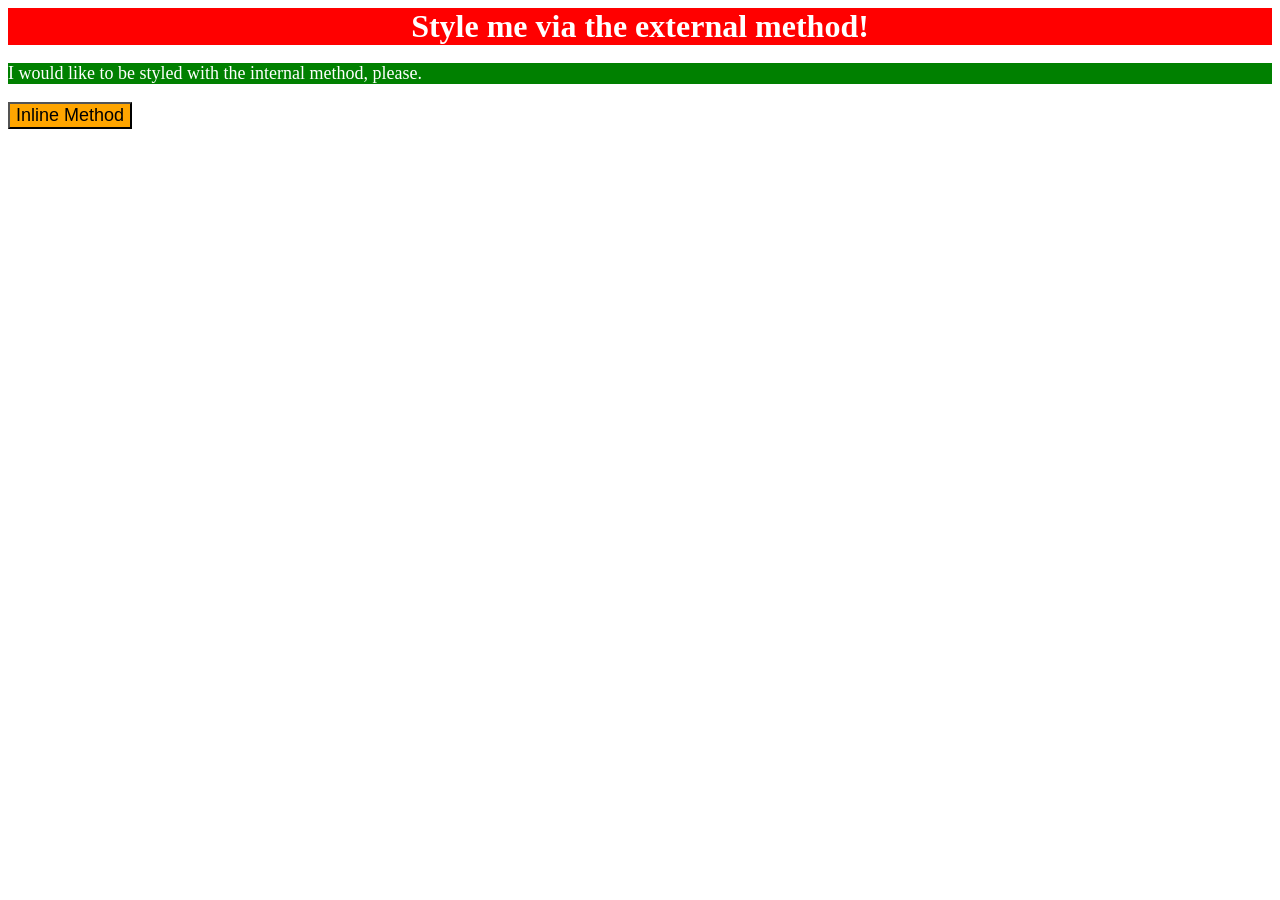
<file: foundations/intro-to-css/01-css-methods/index.html>
<!doctype html>
<html lang="en">
  <head>
    <meta charset="UTF-8" />
    <meta http-equiv="X-UA-Compatible" content="IE=edge" />
    <meta name="viewport" content="width=device-width, initial-scale=1.0" />
    <title>Methods for Adding CSS</title>
    <link rel="stylesheet" href="stylesheet.css" />
    <style>
      p {
        background-color: green;
        color: white;
        font-size: 18px;
      }
    </style>
  </head>
  <body>
    <div>Style me via the external method!</div>
    <p>I would like to be styled with the internal method, please.</p>
    <button style="background-color: orange; font-size: 18px">
      Inline Method
    </button>
  </body>
</html>
</file>
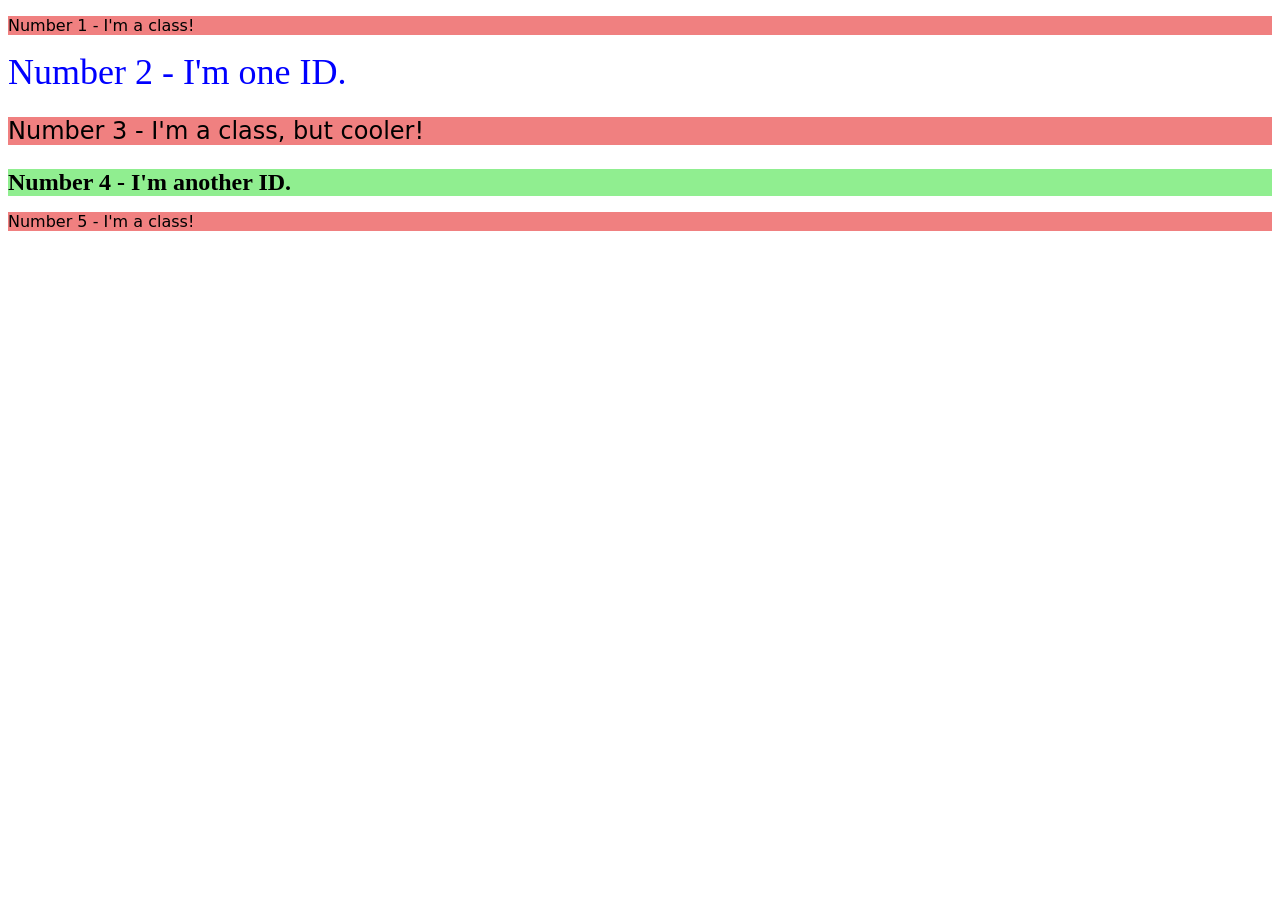
<file: foundations/intro-to-css/02-class-id-selectors/index.html>
<!doctype html>
<html lang="en">
  <head>
    <meta charset="UTF-8" />
    <meta http-equiv="X-UA-Compatible" content="IE=edge" />
    <meta name="viewport" content="width=device-width, initial-scale=1.0" />
    <title>Class and ID Selectors</title>
    <link rel="stylesheet" href="style.css" />
  </head>
  <body>
    <p class="odd-numbers">Number 1 - I'm a class!</p>
    <div id="second-number">Number 2 - I'm one ID.</div>
    <p class="odd-numbers cooler">Number 3 - I'm a class, but cooler!</p>
    <div id="fourth-number">Number 4 - I'm another ID.</div>
    <p class="odd-numbers">Number 5 - I'm a class!</p>
  </body>
</html>
</file>
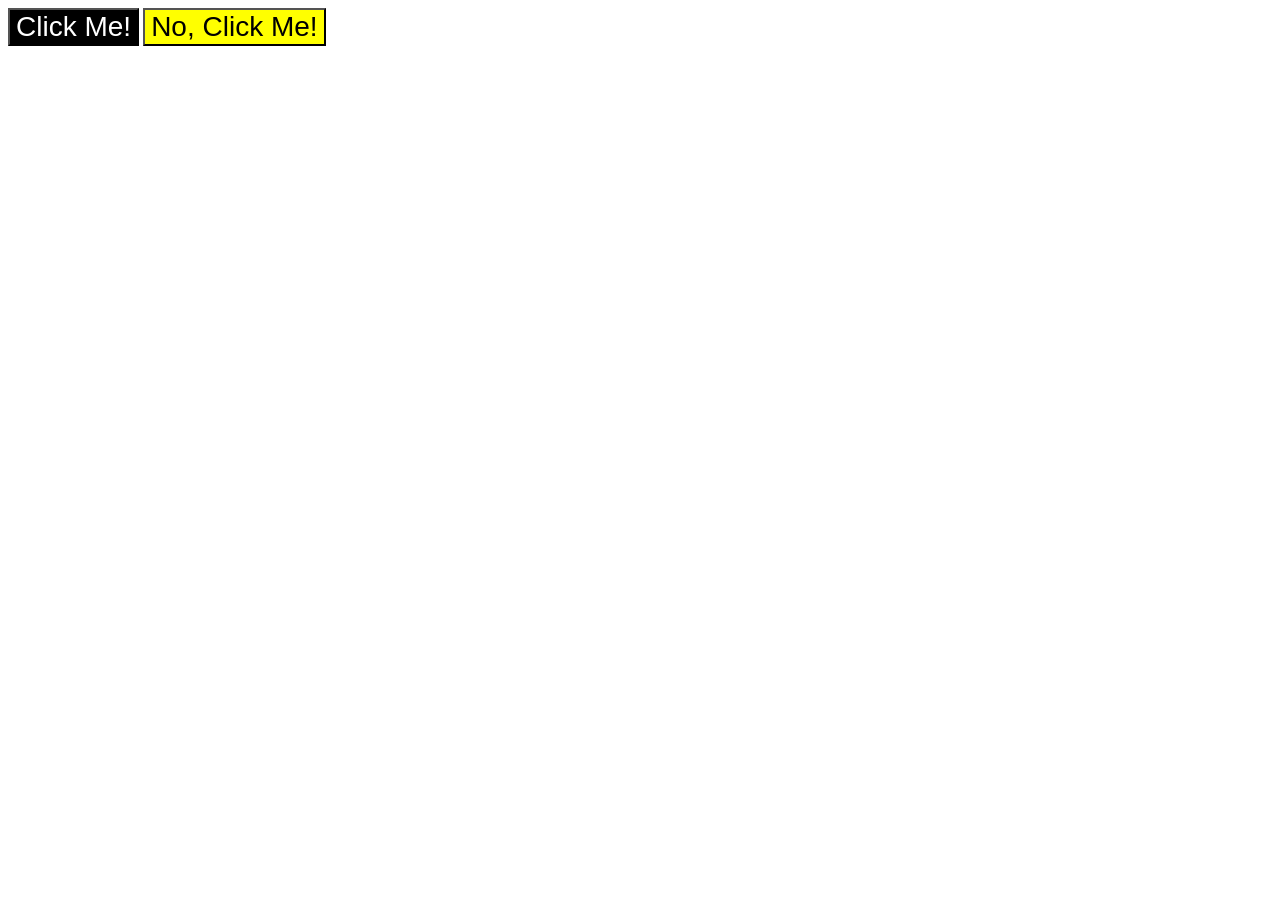
<file: foundations/intro-to-css/03-grouping-selectors/index.html>
<!doctype html>
<html lang="en">
  <head>
    <meta charset="UTF-8" />
    <meta http-equiv="X-UA-Compatible" content="IE=edge" />
    <meta name="viewport" content="width=device-width, initial-scale=1.0" />
    <title>Grouping Selectors</title>
    <link rel="stylesheet" href="style.css" />
  </head>
  <body>
    <button class="button black">Click Me!</button>
    <button class="button yellow">No, Click Me!</button>
  </body>
</html>
</file>
<file: foundations/intro-to-css/01-css-methods/stylesheet.css>
div {
  background-color: red;
  color: white;
  font-size: 32px;
  font-weight: bold;
  text-align: center;
}
</file>
<file: foundations/intro-to-css/02-class-id-selectors/style.css>
/* Add CSS Styling */
.odd-numbers {
  background-color: lightcoral;
  font-family: verdana, "Dejavu Sans", sans-serif;
}
#second-number {
  color: blue;
  font-size: 36px;
}
.cooler {
  font-size: 24px;
}
#fourth-number {
  background-color: lightgreen;
  font-size: 24px;
  font-weight: bold;
}
</file>
<file: foundations/intro-to-css/03-grouping-selectors/style.css>
/* Add CSS Styling */
.button {
  font-size: 28px;
  font-family: helvetica, "Times New Roman", sans-serif;
}
.black {
  background-color: black;
  color: white;
}
.yellow {
  background-color: yellow;
  color: black;
}
</file>
